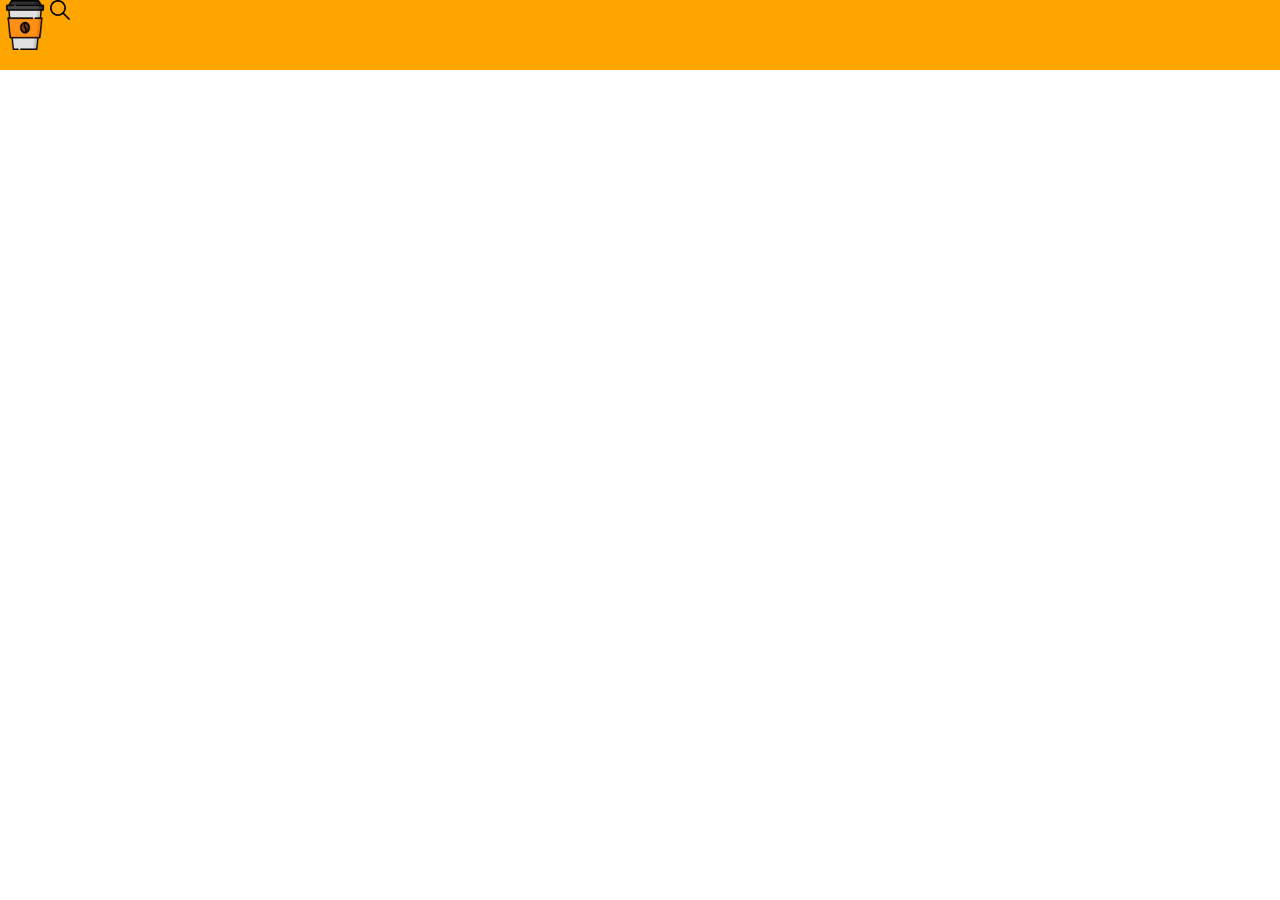
<file: cafe/html/index.html>
<!DOCTYPE html>
<html lang="en">
<head>
    <meta charset="UTF-8">
    <meta name="viewport" content="width=device-width, initial-scale=1.0">
    <title>Document</title>
    <link rel="stylesheet" href="index.css">
</head>
<body>
   <div class="container1">
    <img src="./logo/coffee-cup.png" height="50px">
    <img src="./logo/search.png" height="20px">
   </div> 
</body>
</html>
</file>
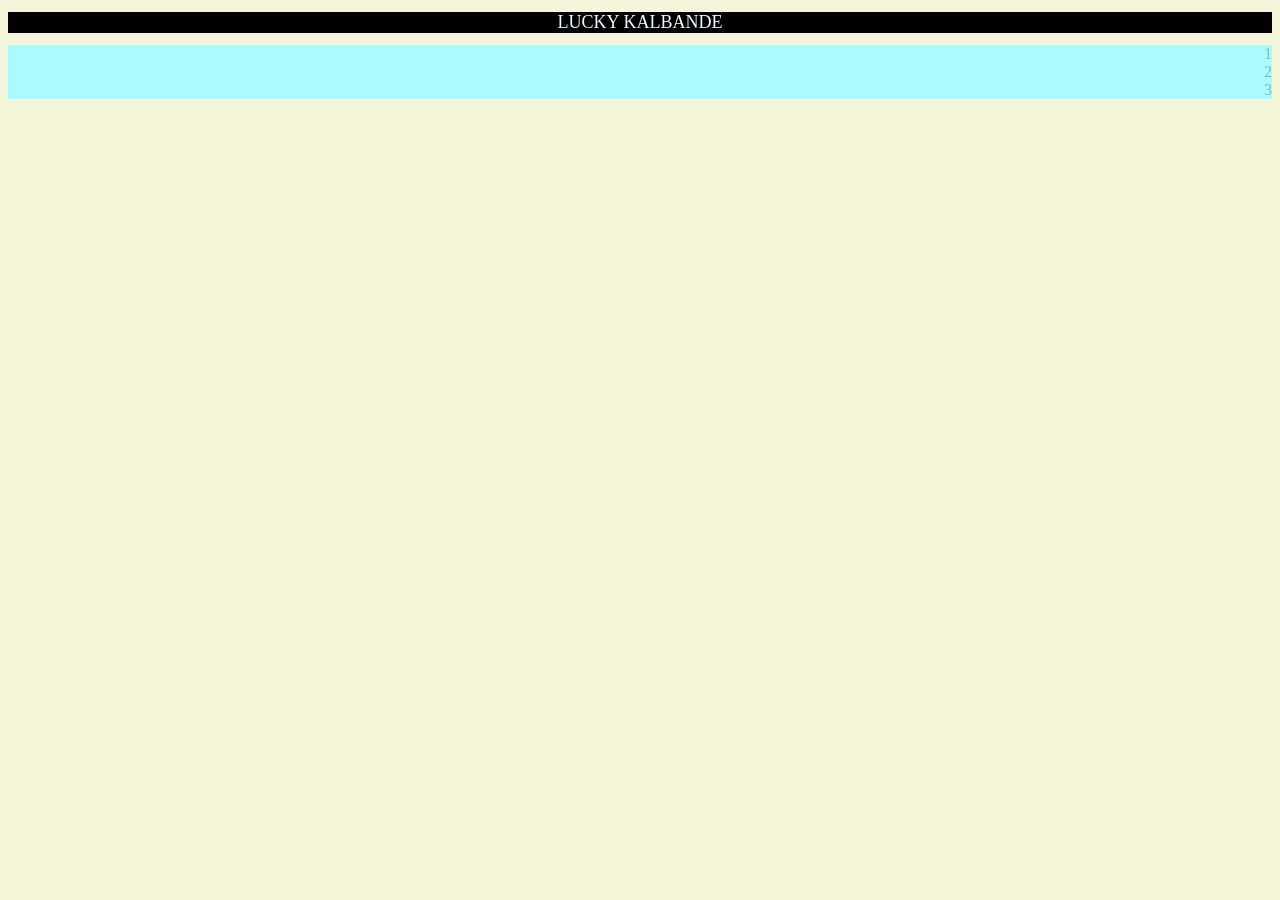
<file: html/color.html>
<!DOCTYPE html>
<html lang="en">
<head>
    <meta charset="UTF-8">
    <meta name="viewport" content="width=device-width, initial-scale=1.0">
    <title>Document</title>
    <link rel="stylesheet" href="colortheory.css">
</head>
<body>
    <h1 class="groupa">LUCKY KALBANDE</h1>
    <div class="abc">1</div>
    <div class="abc">2</div>
    <div class="abc">3</div>
        
</html>
</file>
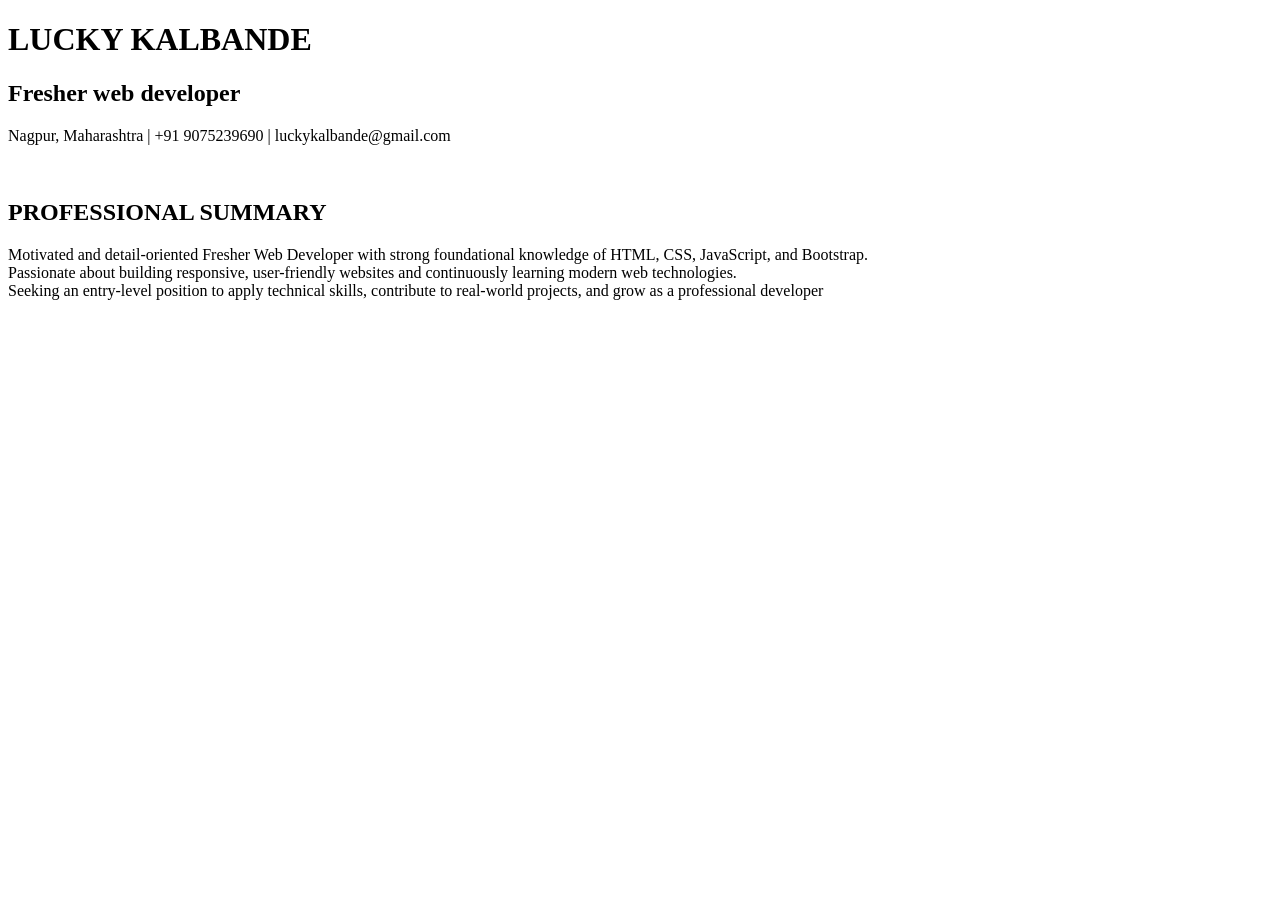
<file: html/cv.html>
<!DOCTYPE html>
<html lang="en">
<head>
    <meta charset="UTF-8">
    <meta name="viewport" content="width=device-width, initial-scale=1.0">
    <title>Document</title>
</head>
<body>
    <form>
        <h1 text-align="center"> LUCKY KALBANDE </h1>
        <h2>Fresher web developer</h2>
        <p>
            Nagpur, Maharashtra | +91 9075239690 | luckykalbande@gmail.com
        </p><br>
        <h2>PROFESSIONAL SUMMARY</h2>
        <p><justify>
            Motivated and detail-oriented Fresher Web Developer with strong foundational knowledge of HTML, CSS,
            JavaScript, and Bootstrap.<br>
            Passionate about building responsive, user-friendly websites and continuously
            learning modern web technologies.<br>
             Seeking an entry-level position to apply technical skills, contribute to
            real-world projects, and grow as a professional developer
            </justify>
        </p>




    </form>
</body>
</html>
</file>
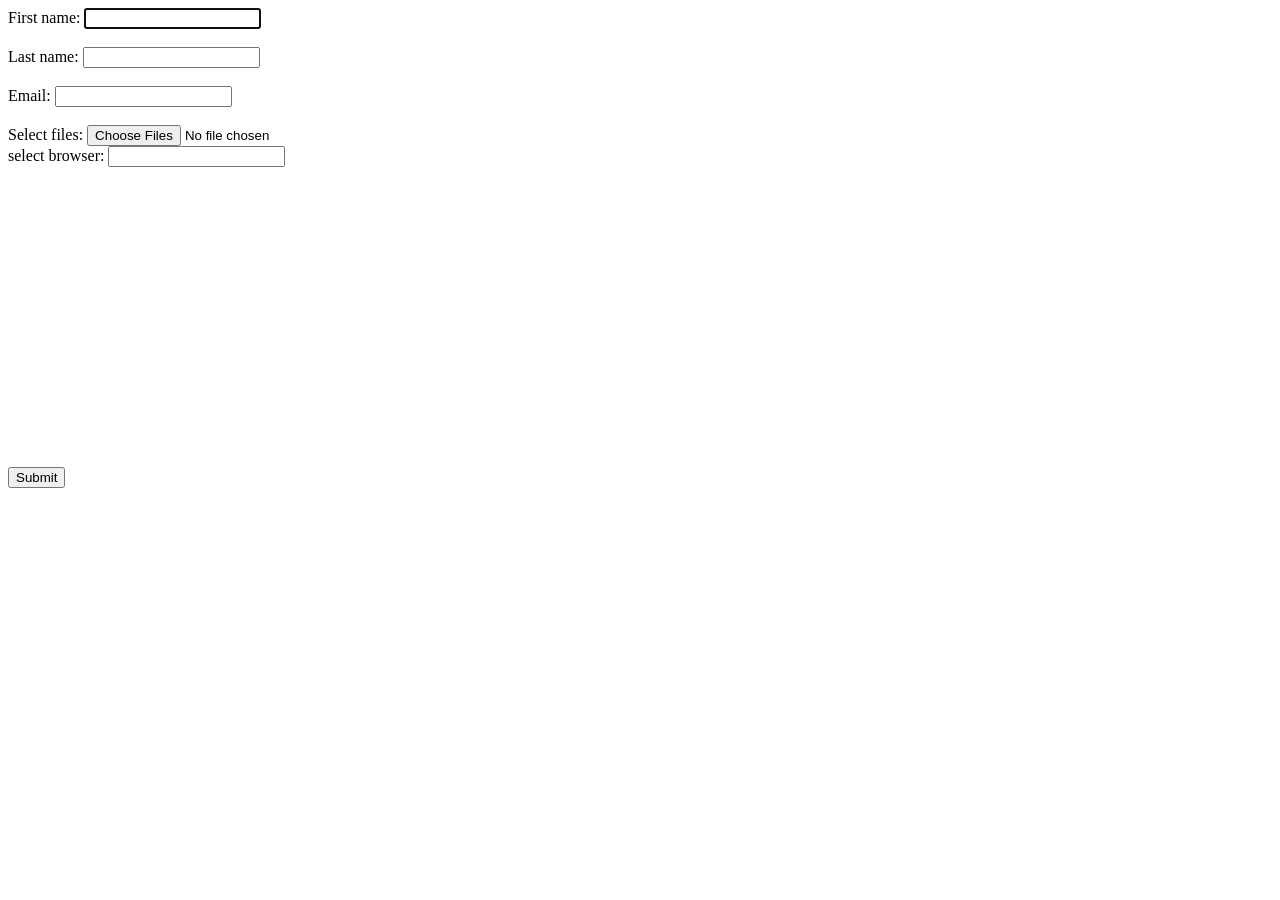
<file: html/formattritube.html>
<!DOCTYPE html>
<html lang="en">
<head>
    <meta charset="UTF-8">
    <meta name="viewport" content="width=device-width, initial-scale=1.0">
    <title>Document</title>
    <link rel="icon" href="/circle-cropped-1.png"> 
</head>
<body>
    <form autocomplete="on">
         <label for="fname">First name:</label>
  <input type="text" id="fname" name="fname" autofocus> <br> <br>
  <label for="lname">Last name:</label>
  <input type="text" id="lname" name="lname"><br><br>
  <label for="email">Email:</label>
  <input type="email" id="email" name="email" autocomplete="off"><br><br>
  <label for="files">Select files:</label>
  <input type="file" id="files" name="files" multiple><br>

  <label for="browser">select browser: </label>
  <input type="text" id="browser" name="browser">
  <datalist id="browser">
    <option value="edge"></option>
    <option value="safari"></option>
  </datalist><br>

  <input type="submit" value="Submit">
  <iframe width="560" height="315" src="https://www.youtube.com/embed/dIoeM2ikajQ?si=oQ99S3uYkLiq1fEx&amp;start=434" title="YouTube video player" frameborder="0" allow="accelerometer; autoplay; clipboard-write; encrypted-media; gyroscope; picture-in-picture; web-share" referrerpolicy="strict-origin-when-cross-origin" allowfullscreen></iframe>
</form>
</body>
</html>
</file>
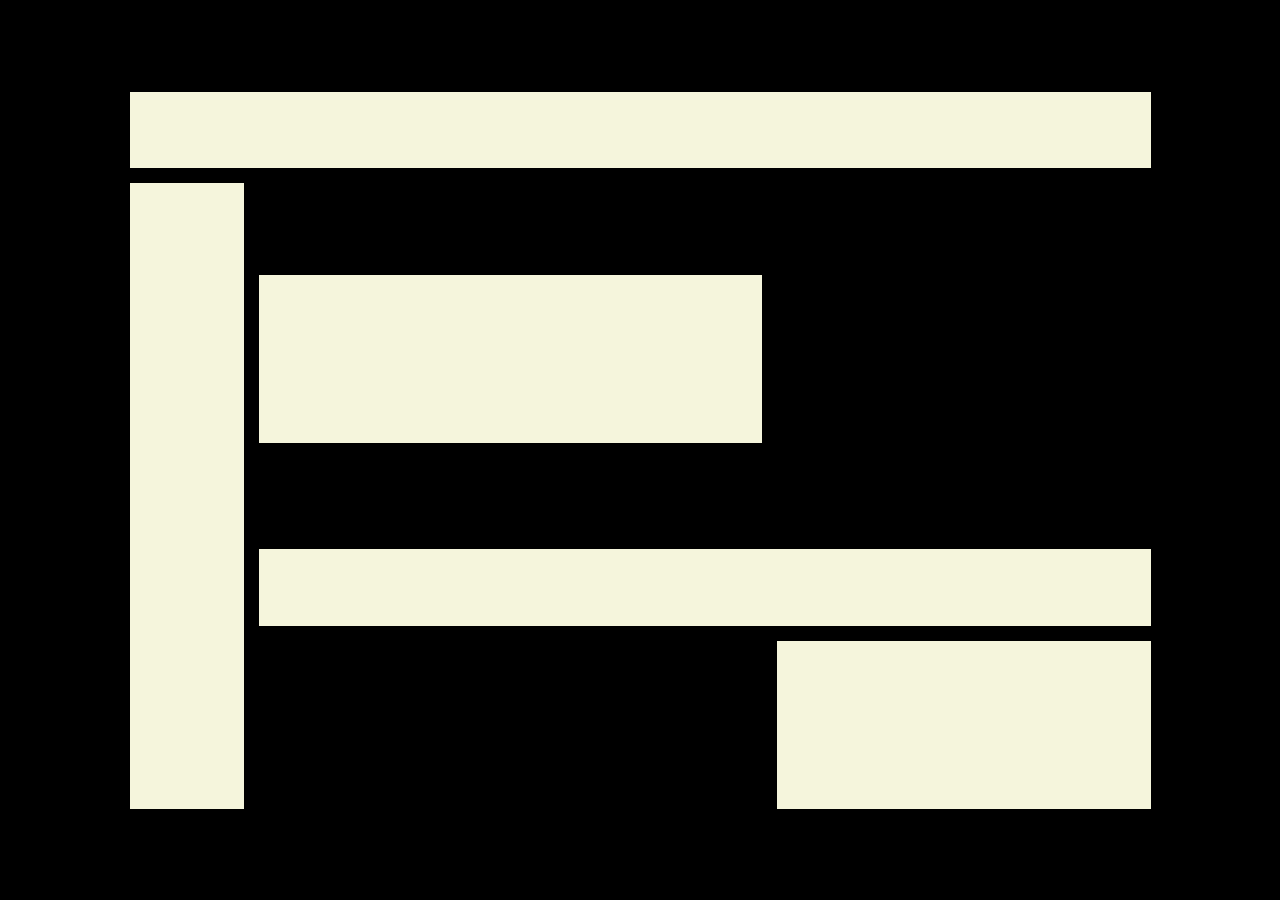
<file: html/fshapelayout.html>
<!DOCTYPE html>
<html lang="en">
<head>
    <meta charset="UTF-8">
    <meta name="viewport" content="width=device-width, initial-scale=1.0">
    <title>Document</title>
    <style>
        *{
            margin: 0%;
        }
        .con{
            background-color: black;
            height: 100vh;
            width: 100vw;
            display: grid;
            grid-template-columns: repeat(10,1fr);
            grid-template-rows: repeat(10,1fr);
            row-gap: 15px;
            column-gap: 15px;

        }
        #con1{
            background-color: beige;
            grid-row: 2/3;
            grid-column: 2/10;
        }
        #con2{
            background-color: beige;
            grid-row: 3/10;
            grid-column: 2/3;

        }
        #con3{
            background-color: beige;
            grid-row: 4/6;
            grid-column: 3/7;

        }
        #con4{
            background-color: beige;
            grid-row: 7/8;
            grid-column: 3/10;

        }
        #con5{
            background-color: beige;
            grid-row:8/10;
            grid-column:7/10 ;
        }


    </style>
</head>
<body>
    <div class="con">
    <div id="con1"></div>
    <div id="con2"></div>
    <div id="con3"></div>
    <div id="con4"></div>
    <div id="con5"></div>
    </div>
    
</body>
</html>
</file>
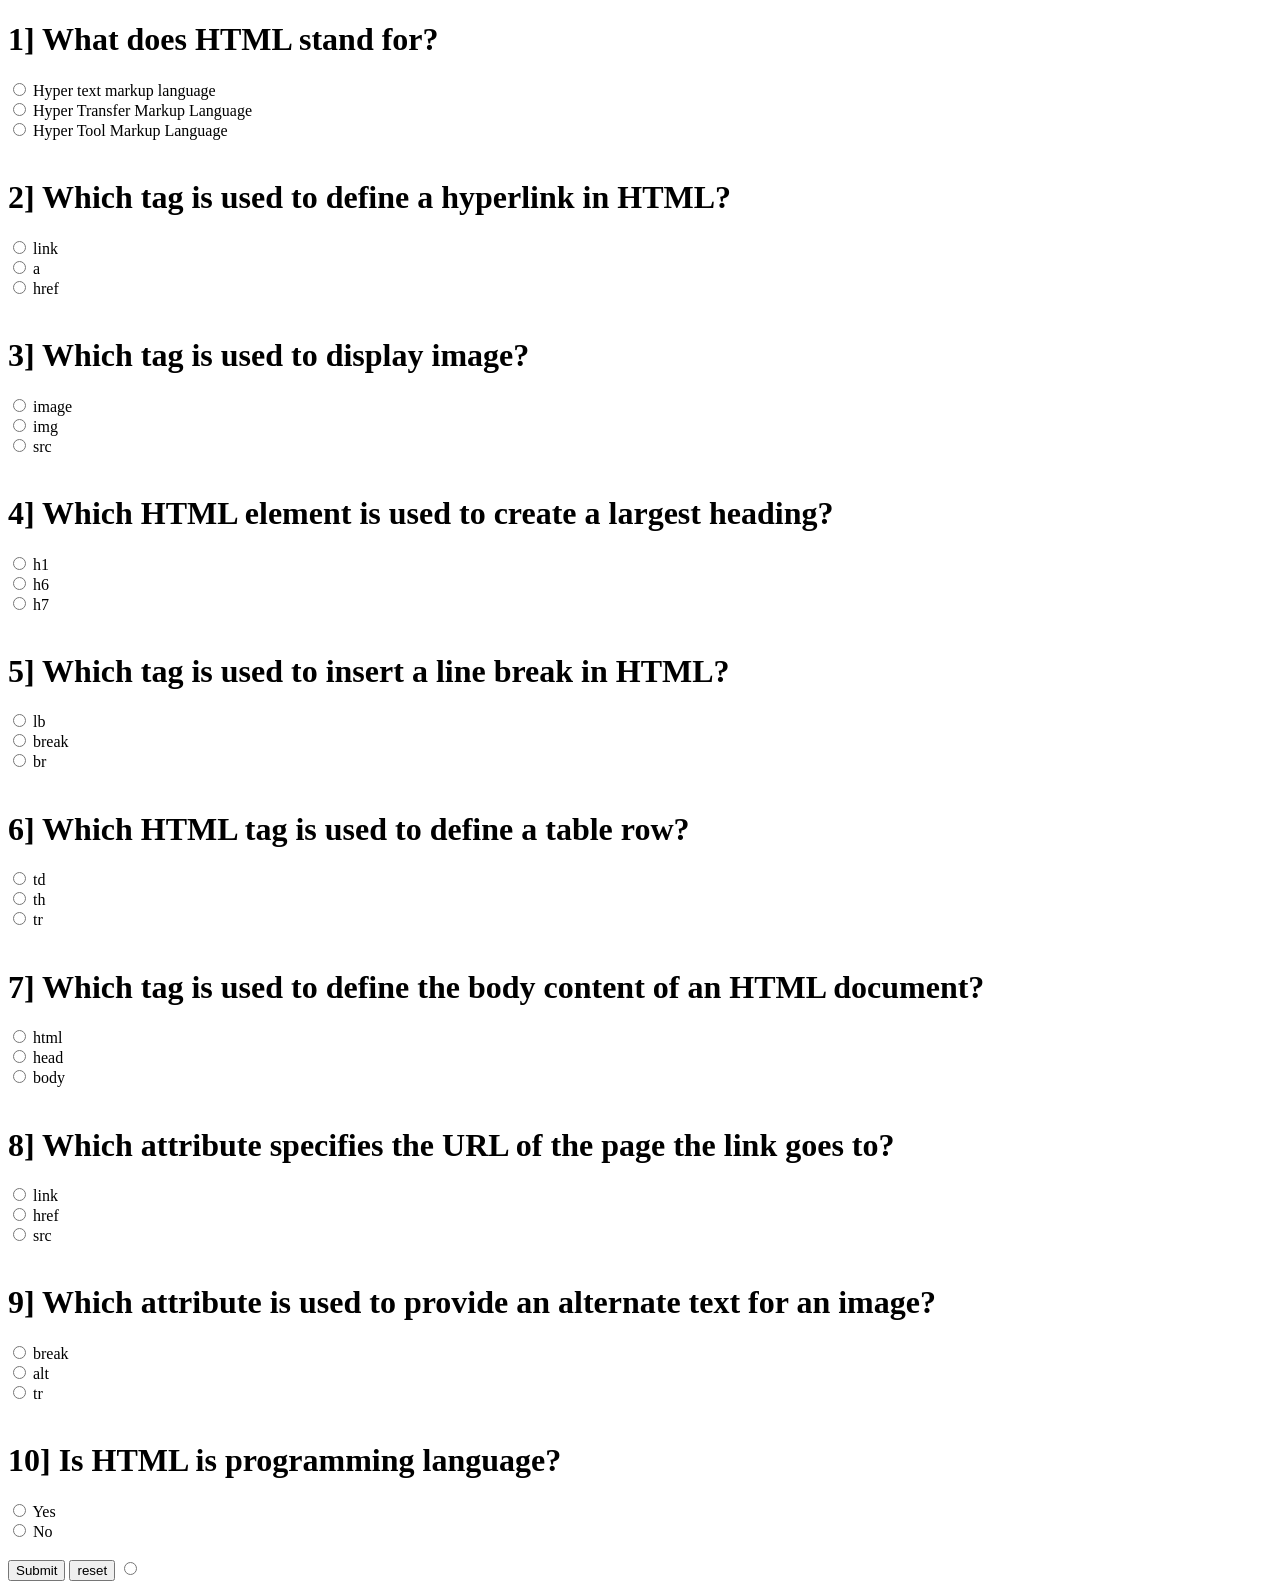
<file: html/mcq.html>
<!DOCTYPE html>
<html lang="en">
<head>
    <meta charset="UTF-8">
    <meta name="viewport" content="width=device-width, initial-scale=1.0">
    <title>Document</title>
</head>
<body>
   <form action="">
    <h1>1] What does HTML stand for?</h1>
    <input type="radio" name="fav_lan" id="html">
      <label for="html">Hyper text markup language</label> <br>
    <input type="radio" name="fav_lan" id="css">
      <label for="css">Hyper Transfer Markup Language</label><br>
    <input type="radio" name="fav_lan" id="js">
     <label for="js">Hyper Tool Markup Language</label><br><br>
     <h1> 2] Which tag is used to define a hyperlink in HTML?</h1>
    <input type="radio" name="game" id="40">
    <label for="40">link</label><br>
    <input type="radio"  name="game" id="41">
    <label for="41">a</label><br>
    <input type="radio"  name="game" id="42">
    <label for="42">href</label><br><br>
    <h1>3] Which tag is used to display image?
    </h1>
    <input type="radio" name="g" id="35">
    <label for="35">image</label><br>
    <input type="radio" name="g" id="36">
    <label for="36">img</label><br>
    <input type="radio" name="g" id="37">
    <label for="37">src</label><br><br>
    <h1> 4] Which HTML element is used to create a largest heading?</h1>
    <input type="radio" name="ame" id="30">
    <label for="30">h1</label><br>
    <input type="radio" name="ame" id="31">
    <label for="31">h6</label><br>
    <input type="radio" name="ame" id="32">
    <label for="32">h7</label><br><br>
    <h1>5] Which tag is used to insert a line break in HTML?</h1>
    <input type="radio" name="me" id="25">
    <label for="25">lb</label><br>
    <input type="radio" name="me" id="26">
    <label for="26">break</label><br>
    <input type="radio" name="me" id="27">
    <label for="27">br</label><br><br>
    <h1>6] Which HTML tag is used to define a table row?</h1>
    <input type="radio" name="e" id="h">
    <label for="h">td</label><br>
    <input type="radio" name="e" id="c">
    <label for="c">th</label><br>
     <input type="radio" name="e" id="j">
     <label for="j">tr</label><br><br>
     <h1>7] Which tag is used to define the body content of an HTML document?</h1>
    <input type="radio" name="game2" id="19">
    <label for="19">html</label><br>
    <input type="radio" name="game2" id="20">
    <label for="20">head</label><br>
    <input type="radio" name="game2" id="21">
    <label for="21">body</label><br><br>
    <h1> 8] Which attribute specifies the URL of the page the link goes to?</h1>
    <input type="radio" name="game34" id="18">
    <label for="18">link</label><br>
    <input type="radio" name="game34" id="17">
    <label for="17">href</label><br>
    <input type="radio" name="game34" id="111">
    <label for="111">src</label><br><br>
    <h1> 9] Which attribute is used to provide an alternate text for an image?</h1>
    <input type="radio" name="game45" id="16">
    <label for="16">break</label><br>
    <input type="radio" name="game45" id="15">
    <label for="15">alt</label><br>
    <input type="radio" name="game45" id="14">
    <label for="14">tr</label><br><br>
    <h1> 10] Is HTML is programming language?</h1>
    <input type="radio" name="game50" id="12">
    <label for="12">Yes</label><br>
    <input type="radio" name="game50" id="13">
    <label for="13">No</label><br><br>
    <input type="submit" value="Submit">
    <input type="reset" value="reset">
    <input type="radio" name="n2" id="hui">

   </form>
</body>
</html>
</file>
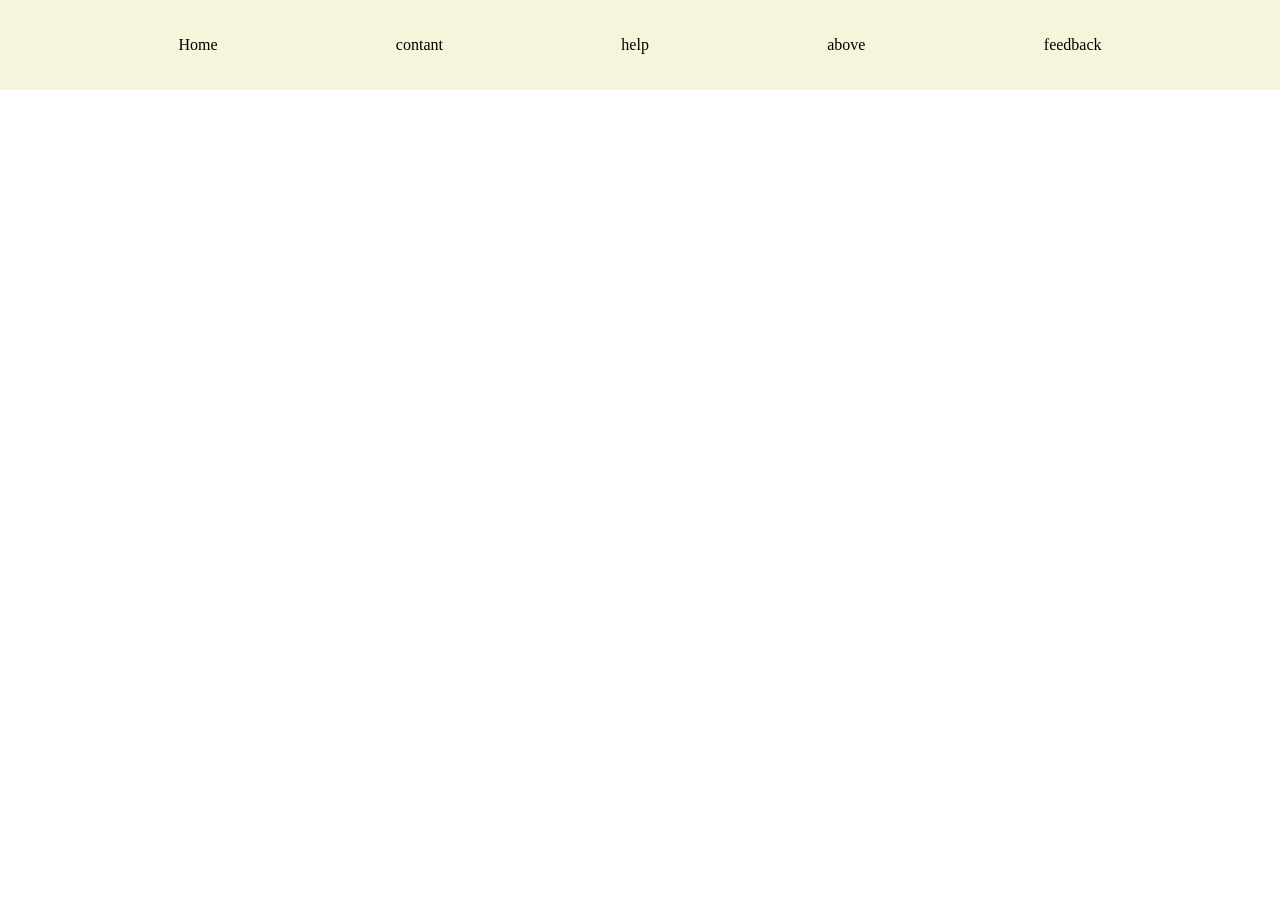
<file: html/mediaquery.html>
<!DOCTYPE html>
<html lang="en">
<head>
    <meta charset="UTF-8">
    <meta name="viewport" content="width=device-width, initial-scale=1.0">
    <title>Document</title>
    <style>
        *{
            margin: 0;
            padding: 0;
        }
        .con1{
            height:10vh;
            width: 100vw;
            background-color: beige;
            display: flex;
            justify-content: space-evenly;
            align-items: center;
            list-style: none;
        }
        @media screen and (max-width: 600px){
            .con1{
                height: 100vh;
                width: 25%;
                flex-direction: column;
                background-color: brown;
    
            }

            
        }
    </style>
</head>
<body>
    <div class="con1">
    <li class="navbar">Home</li>
    <li class="navbar">contant</li>
    <li class="navbar">help</li>
    <li class="navbar">above</li>
    <li class="navbar">feedback</li>

    </div>
</body>
</html>
</file>
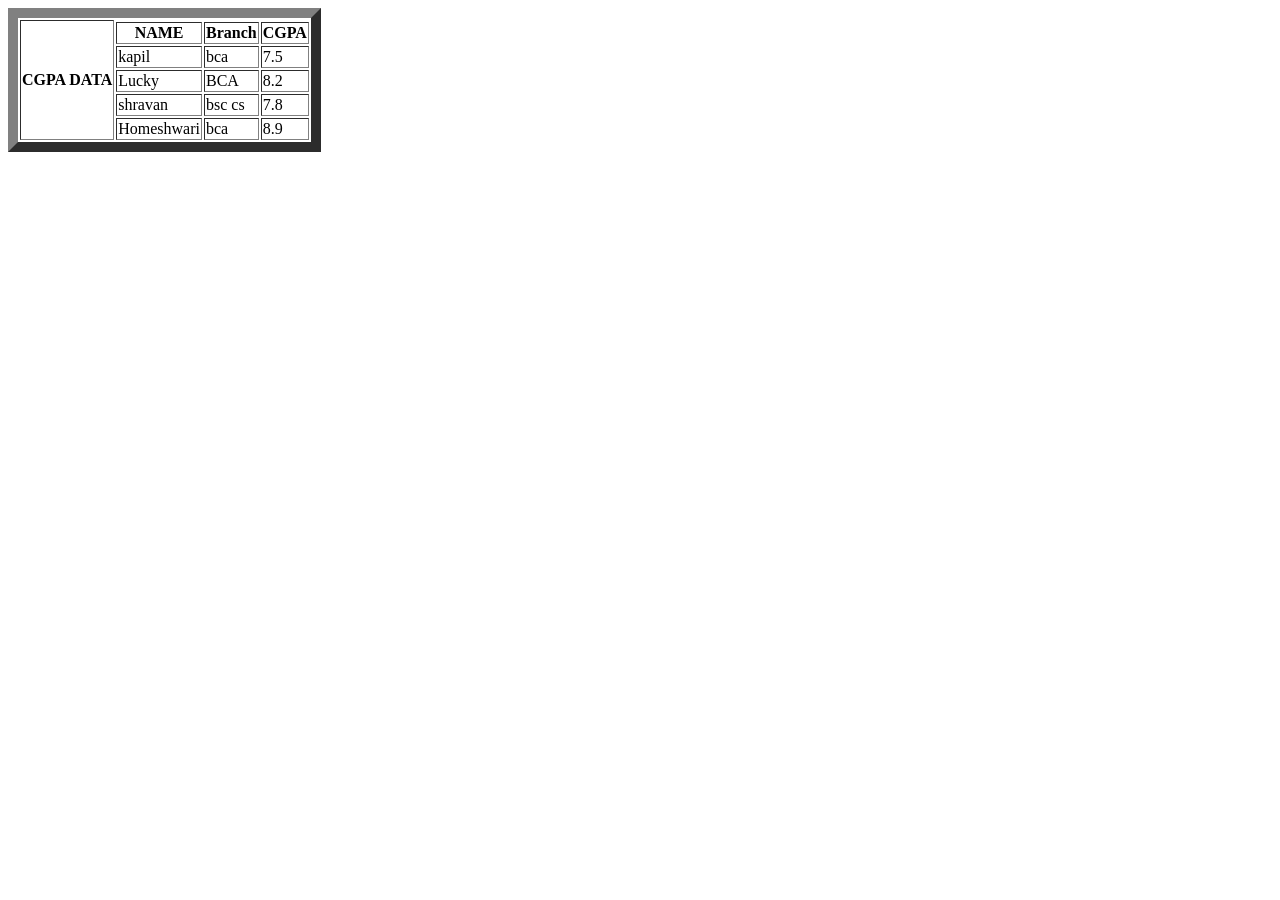
<file: html/table.html>
<!DOCTYPE html>
<html lang="en">
<head>
    <meta charset="UTF-8">
    <meta name="viewport" content="width=device-width, initial-scale=1.0">
    <title>Document</title>
</head>
<body>
     <table border="10">
        <tr>
            <th rowspan="6">CGPA DATA</th>
        </tr>
        <tr>
            <th>NAME</th>
            <th>Branch</th>
            <th>CGPA</th>
        </tr>
        <tr>
            <td>kapil</td>
            <td>bca</td>
            <td>7.5</td>
        </tr>
        <tr>
            <td>Lucky</td>
            <td>BCA</td>
            <td>8.2</td>
        </tr>
        <tr>
            <td>shravan</td>
            <td>bsc cs</td>
            <td>7.8</td>
        </tr>
        <tr>
            <td>Homeshwari</td>
            <td>bca</td>
            <td>8.9</td>
        </tr>
    </table>
</body>
</html>
</body>
</html>
</file>
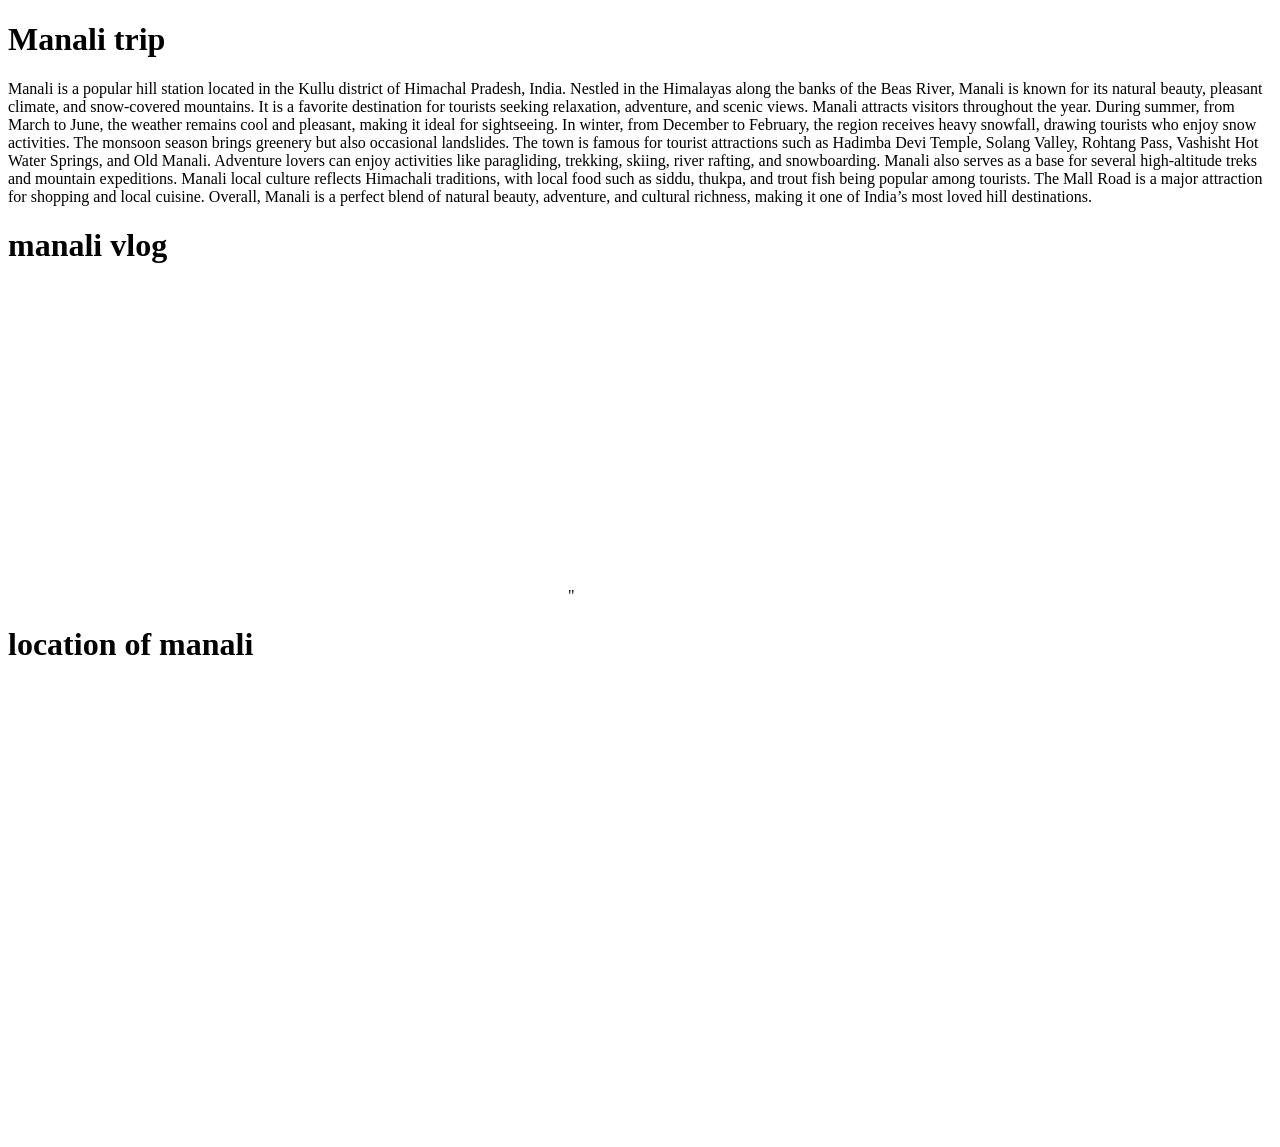
<file: html/vlog.html>
<!DOCTYPE html>
<html lang="en">
<head>
    <meta charset="UTF-8">
    <meta name="viewport" content="width=device-width, initial-scale=1.0">
    <title>lucky</title>
</head>
<body>
   <h1>Manali trip</h1> 
   <p>Manali is a popular hill station located in the Kullu district of Himachal Pradesh, India. Nestled in the Himalayas along the banks of the Beas River, Manali is known for its natural beauty, pleasant climate, and snow-covered mountains. It is a favorite destination for tourists seeking relaxation, adventure, and scenic views.

Manali attracts visitors throughout the year. During summer, from March to June, the weather remains cool and pleasant, making it ideal for sightseeing. In winter, from December to February, the region receives heavy snowfall, drawing tourists who enjoy snow activities. The monsoon season brings greenery but also occasional landslides.

The town is famous for tourist attractions such as Hadimba Devi Temple, Solang Valley, Rohtang Pass, Vashisht Hot Water Springs, and Old Manali. Adventure lovers can enjoy activities like paragliding, trekking, skiing, river rafting, and snowboarding. Manali also serves as a base for several high-altitude treks and mountain expeditions.

Manali local culture reflects Himachali traditions, with local food such as siddu, thukpa, and trout fish being popular among tourists. The Mall Road is a major attraction for shopping and local cuisine. Overall, Manali is a perfect blend of natural beauty, adventure, and cultural richness, making it one of India’s most loved hill destinations.
   </p>
   <h1>manali vlog </h1>
   <iframe width="560" height="315" src="https://www.youtube.com/embed/RiWLpzIT708?si=kXKaAMIeUfIaswCr&amp;start=300" title="YouTube video player" frameborder="0" allow="accelerometer; autoplay; clipboard-write; encrypted-media; gyroscope; picture-in-picture; web-share" referrerpolicy="strict-origin-when-cross-origin" allowfullscreen></iframe>"
<h1> location of manali</h1>
<iframe src="https://www.google.com/maps/embed?pb=!1m18!1m12!1m3!1d26997.53251957052!2d77.16652018451926!3d32.23947037911064!2m3!1f0!2f0!3f0!3m2!1i1024!2i768!4f13.1!3m3!1m2!1s0x39048708163fd03f%3A0x8129a80ebe5076cd!2sManali%2C%20Himachal%20Pradesh!5e0!3m2!1sen!2sin!4v1767871119299!5m2!1sen!2sin" width="600" height="450" style="border:0;" allowfullscreen="" loading="lazy" referrerpolicy="no-referrer-when-downgrade"></iframe>
 
</body>
</html>
</file>
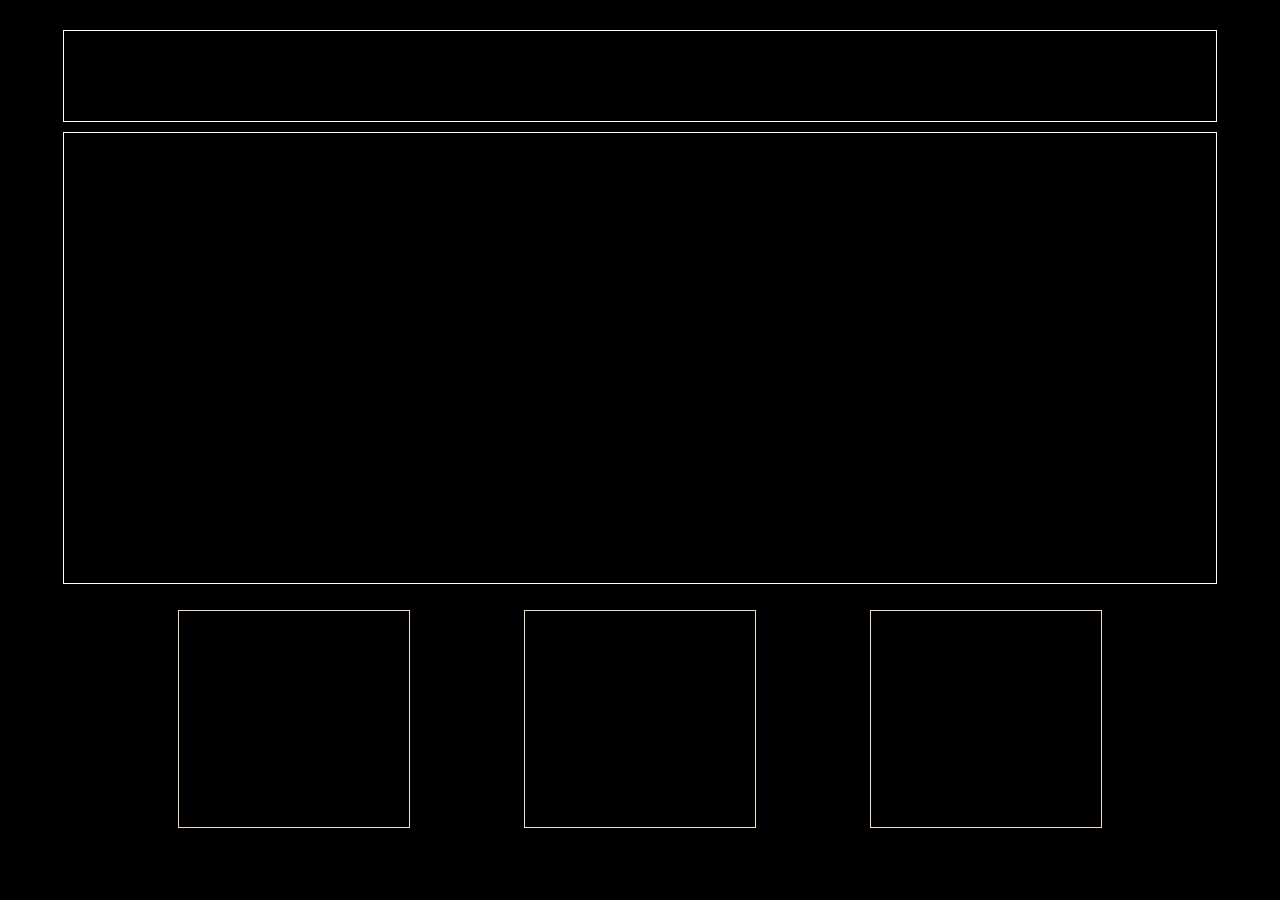
<file: html/zshapewebdesgn.html>
<!doctype html>
<html lang="en">
  <head>
    <meta charset="UTF-8" />
    <meta name="viewport" content="width=\, initial-scale=1.0" />
    <title>Document</title>
    <style>
        *{
            margin: 0;
        }
        #parent{
            display: flex;
            flex-direction: column;
            align-items: center;
            height: 100vh;
            background-color: black;
        }
        #con1{
            margin-top: 30px;
            height: 10vh;
            width: 90vw;
            border: 1px solid white;
        }
        #con2{
            height: 50vh;
            width: 90vw;
            margin-top: 10px;
            border: 1px solid white;
        }
        #con3{
            display: flex;
            justify-content: space-evenly;
            align-items: center;
            height: 30vh;
            width: 90vw;
            /* border: 1px solid white; */
            /* background-color: blanchedalmond; */
        }
        .c{
            height: 80%;
            width: 20%;
            /* background-color: blue; */
            border: 1px solid wheat;
        }

    </style>
  </head>
  <body>
    <div id="parent">
      <div id="con1"></div>
      <div id="con2"></div>
      <div id="con3">
        <div class="c"></div>
        <div class="c"></div>
        <div class="c"></div>
      </div>
    </div>
  </body>
</html>
</file>
<file: cafe/html/index.css>
*{
    margin:0%;
    padding:0%;
}
.container1{
 background-color:orange;
 display: flex;
 height: 70px;
 width: 100vw;
 
}
</file>
<file: html/colortheory.css>
.groupa{
    color: aliceblue;
    background-color: black;
    text-align: center;
    font-weight: lighter;
    font-style: calc();
    font-size: large;
    text-decoration: underline dashed black;
}
div{
    color: rgba(50,150,100,0.5);
    background-color:#aafaff;
    text-align: right;
    justify-content: space-around;
    align-items: flex-start;
    flex-direction: column;
    flex-wrap: row wrap;
}
*{
    background-color: beige;
}
</file>
